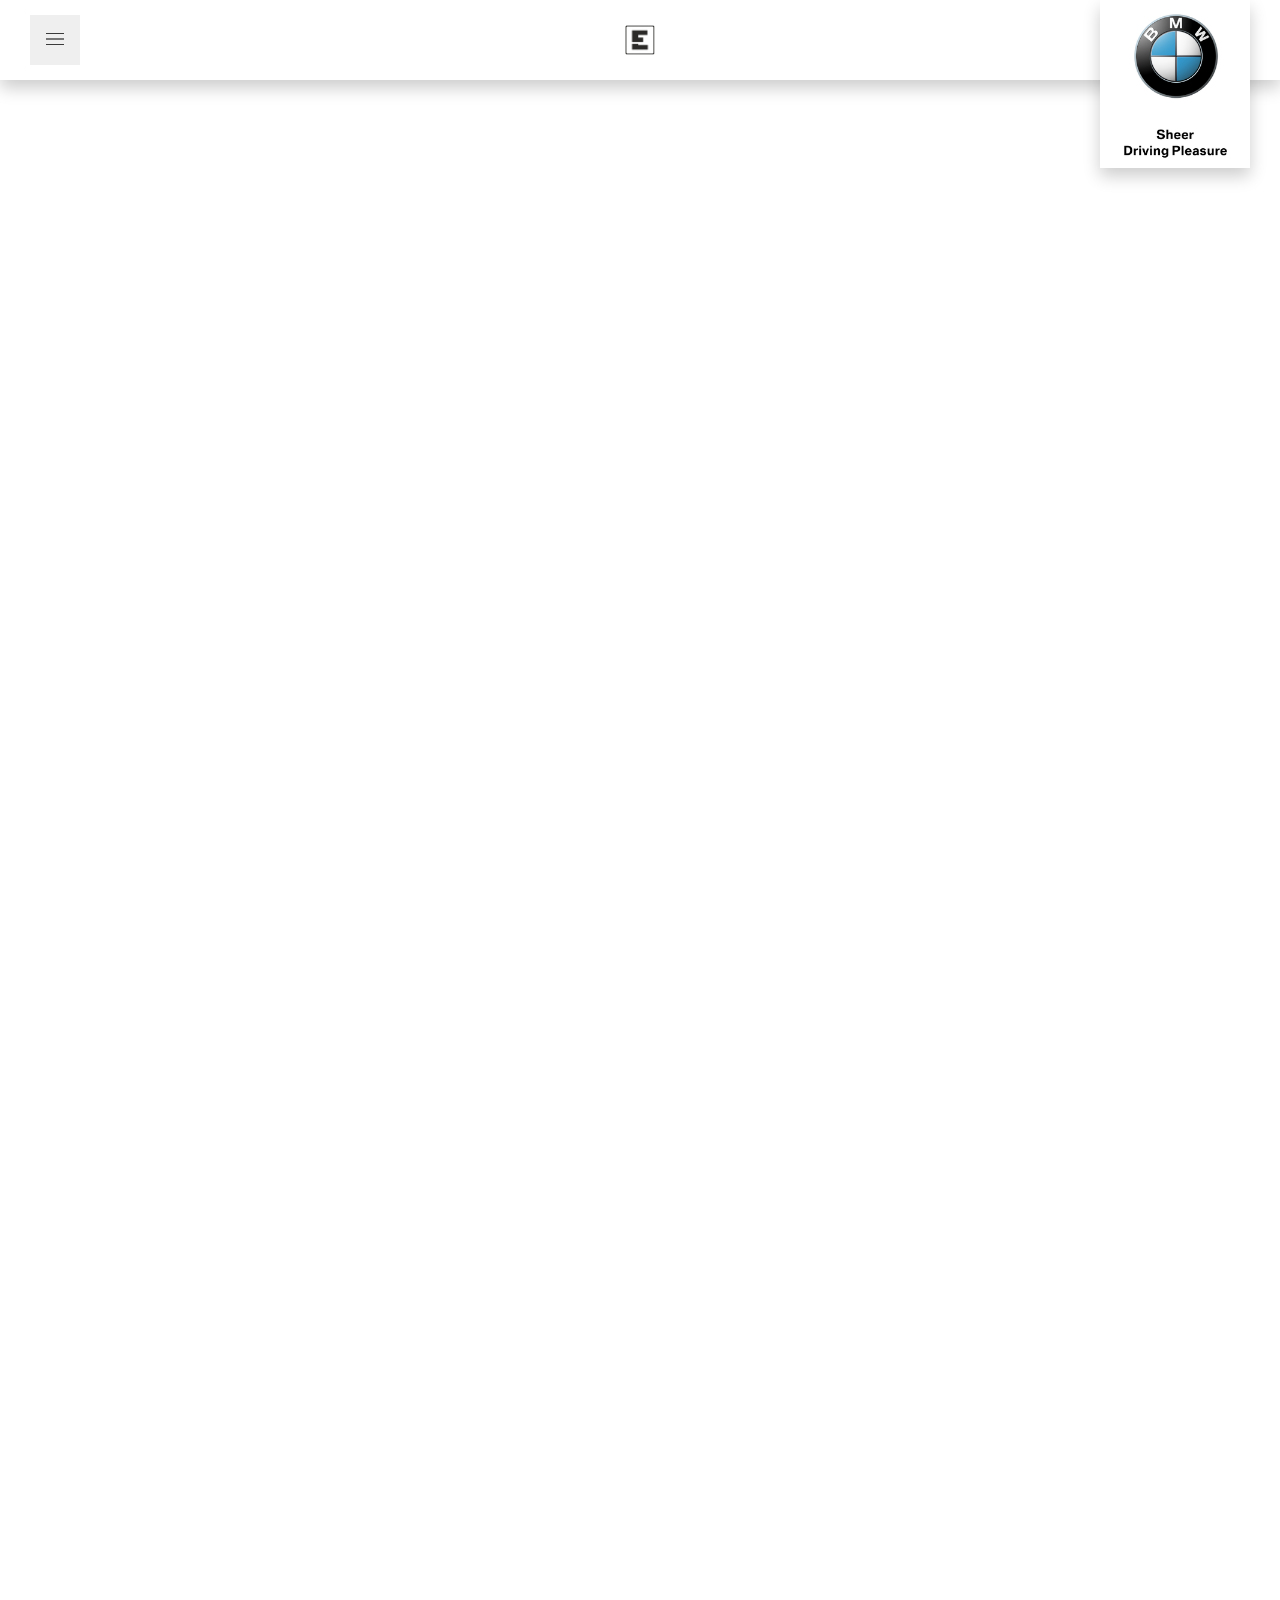
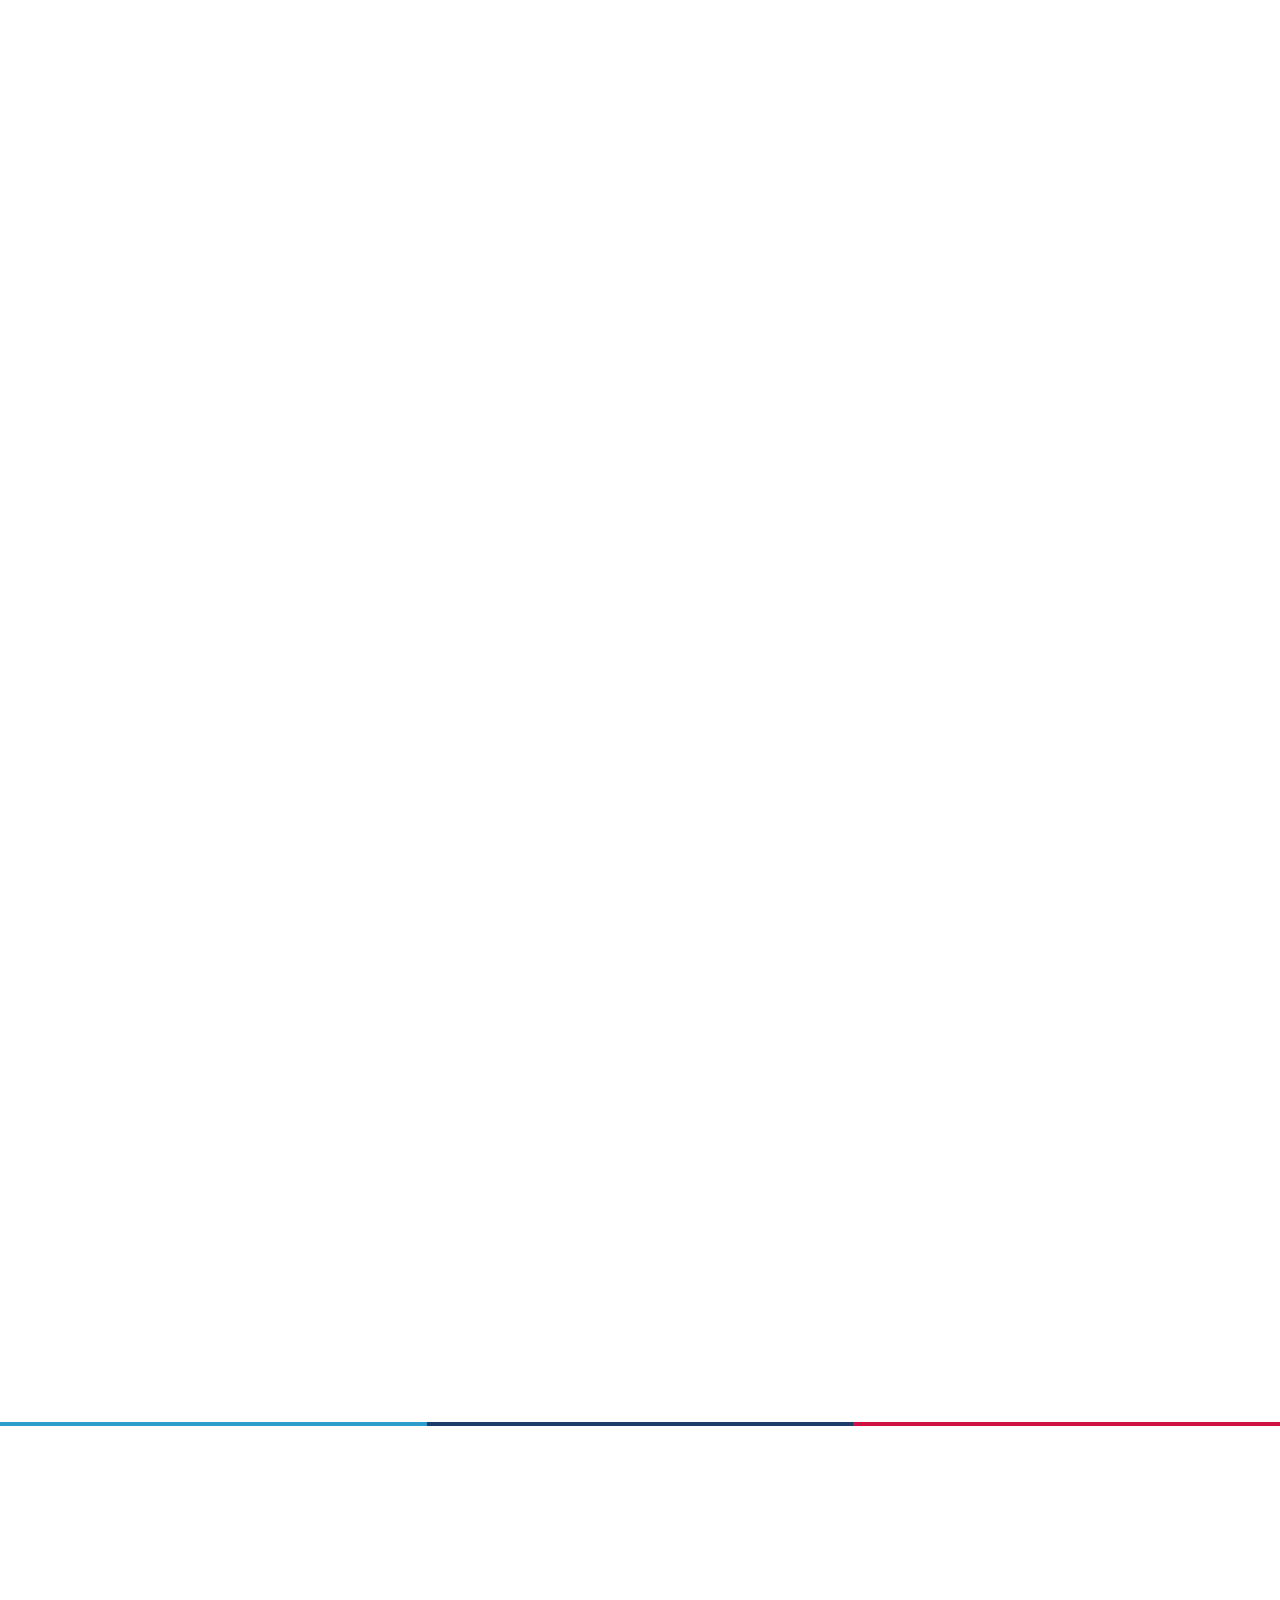
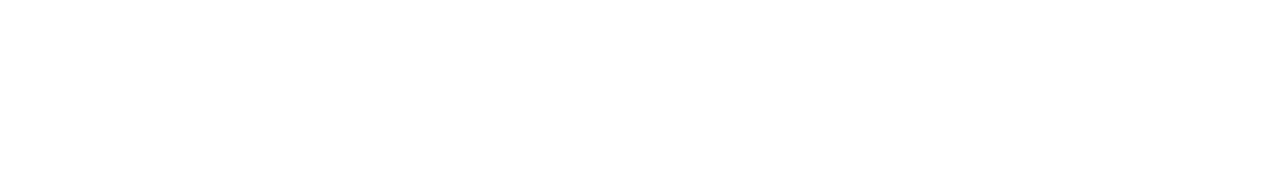
<file: index.html>
<!DOCTYPE html>
<html lang="en">
  <head>
    <meta charset="UTF-8" />
    <meta
      name="viewport"
      content="width=device-width, initial-scale=1"
    />
    <title>The BMW 3 series</title>
    <link
      href="css/style.css"
      rel="stylesheet"
    />
    <link
      href="https://db.onlinewebfonts.com/c/ac95f91c55cc591ecf37a4d136ff8031?family=BMWTypeNext+Pro+Regular"
      rel="stylesheet"
    />
    <link
      href="https://db.onlinewebfonts.com/c/ac95f91c55cc591ecf37a4d136ff8031?family=BMWTypeNext+Pro+Regular"
      rel="stylesheet"
    />
    <link
      rel="icon"
      type="image/x-icon"
      href="./assets/images/BMW_logo_(gray).svg.png"
    />
    <script
      defer
      src="./index.js"
    ></script>
  </head>
  <body>
    <header id="glance">
      <div class="dropdown">
        <button class="dropbtn">
          <img
            src="./assets/images/three-horizontal-lines-outline-icon.svg"
            alt=""
          />
        </button>
        <div class="dropdown-content">
          <a href="./public/360.html">360º view</a>
          <a href="#design">Design</a>
          <a href="#drivinDyn">Driving dynamics & efficiency</a>
          <a href="#techData">Technical Data</a>
        </div>
      </div>

      <a
        id="eLogo"
        href="https://www.github.com/EnriqueM05"
      >
        <img
          id="eLogo"
          src="./assets/images/1280033.png"
          alt="Enrique Logo"
        />
      </a>
      <img
        id="sheer"
        src="./assets/images/BMW_Sheer_Driving_Pleasure.webp"
        alt="image of bmw logo"
      />
    </header>
    <div class="hero animation">
      <img
        id="atGlance"
        src="./assets/images/3-series-sedan-at-a-glance-ts.jpg"
        alt=""
      />

      <div class="mainTitle">
        <h1>DRIVING PLEASURE UNMATCHED.</h1>
        <h3>The BMW 3 Series Sedan.</h3>
        <a
          class="buttons"
          href="https://www.youtube.com/watch?v=yVp1NRPJZWk"
          >View Film</a
        >
        <p>
          The original since 1975: The BMW 3 Series is the embodiment of a
          sporty sedan. In its sixth generation, this irresistible combination
          of dynamic design, unrivalled agility and excellent everyday
          practicality is as impressive as ever. Optimum weight distribution,
          classic rear-wheel drive and powerful, high-efficiency petrol and
          diesel engines with BMW EfficientDynamics technology guarantee
          outstanding dynamics and low fuel consumption. The intelligent BMW
          xDrive all-wheel-drive system ensures the best-possible traction at
          all times. And with the Sport Line, Luxury Line or M Sport package
          options, you can adapt your BMW 3 Series Sedan in line with your own
          personal needs and wants.
        </p>
      </div>

      <div class="container animation">
        <section
          id="design"
          src="carousel.js"
        >
          <h1>DESIGN.</h1>
          <p>
            With its typical proportions and unmistakably sporty aura, the BMW 3
            Series Sedan has been a design icon since day one.
          </p>
          <div class="carousel">
            <section class="carouselContainer">
              <div class="slider-wrapper">
                <div class="slider">
                  <img
                    src="./assets/images/3-series-sedan-design-01.jpg"
                    alt=""
                    id="slide-1"
                  />
                  <img
                    src="./assets/images/3-series-sedan-design-02.jpg"
                    alt=""
                    id="slide-2"
                  />
                  <img
                    src="./assets/images/3-series-sedan-design-03.jpg"
                    alt=""
                    id="slide-3"
                  />
                  <img
                    src="./assets/images/3-series-sedan-design-04.jpg"
                    alt=""
                    id="slide-4"
                  />
                  <img
                    src="./assets/images/3-series-sedan-design-05.jpg"
                    alt=""
                    id="slide-5"
                  />
                </div>
                <div class="slider-nav">
                  <div></div>
                  <div></div>
                  <div></div>
                  <div></div>
                  <div></div>
                </div>
              </div>
            </section>

            <div class="designBottom">
              <p id="slide-1-desc">Backview.</p>
              <p id="slide-2-desc">Sideview.</p>
              <p id="slide-3-desc">Front light.</p>
              <p id="slide-4-desc">Backlight.</p>
              <p id="slide-5-desc">Interior.</p>
            </div>

            <a
              href="./public/360.html"
              class="buttons"
              >360º view</a
            >
          </div>
        </section>
      </div>

      <div class="container animation">
        <section id="drivinDyn">
          <h1>Driving Dynamics & Efficiency</h1>
        </section>
      </div>

      <img
        src="./assets/images/3-series-sedan-driving-dynamics-highlight-fw.jpg"
        alt="driving dynamics"
        id="dynamic"
        class="animation"
      />
      <p
        class="animation"
        id="alone"
      >
        With its redeveloped chassis, the BMW 3 Series Sedan is more dynamic and
        more agile than ever before.
      </p>

      <button
        id="greyBut"
        class="buttons animation"
      >
        <a
          href="https://www.kavak.com/mx/usado/bmw-serie_3-20_320ia_sport_line_auto-sedan-2017"
          >Check prices</a
        >
      </button>
    </div>

    <div class="container animation">
      <section id="techData">
        <h1>BMW SERIES 3 TECHNICAL DATA.</h1>
        <h2>BMW 320i</h2>

        <div class="techContainer">
          <img
            src="./assets/images/bmw-3-series-gran-turismo-technical-data-dimensions.jpg"
            alt="bmw 320i technical data"
          />
          <div class="specs">
            <div class="part">
              <p>Power in HP/rpm</p>
              <p>184 HP</p>
            </div>
            <div class="part">
              <p>0 - 100 acceleration in km/h:</p>
              <p>7.2</p>
            </div>
            <div class="part">
              <p>Average fuel consumption, in l/100km:</p>
              <p>7.3</p>
            </div>
            <div class="part">
              <p>Average CO2 emissions, in g/km:</p>
              <p>124</p>
            </div>
          </div>
        </div>
      </section>
    </div>

    <div class="container animation">
      <a
        id="petition"
        class="buttons"
        href="./assets/files/Propuesta_BMW_320i_Enrique_Milo.pdf"
        >Download Enrique's petition
      </a>
    </div>

    <div class="bmw-stripes">
      <div class="blue"></div>
      <div class="dark-blue"></div>
      <div class="red"></div>
    </div>

    <footer>
      <div class="footerContainer animation">
        <div class="firstPart">
          <menu>
            <li><a href="">Contact</a></li>
            <li><a href="#glance">At glance</a></li>
            <li><a href="#design">Design</a></li>
            <li><a href="#drivinDyn">Driving dynamics & efficiency</a></li>
            <li><a href="#techData">Technical Data</a></li>
          </menu>
        </div>

        <div class="lastPart">
          <h2>© BMW Enrique Milo 2025</h2>
          <menu>
            <li><a href="">Legal Notice</a></li>
            <li><a href="">Privacy Policy</a></li>
            <li><a href="">Cookie Policy</a></li>
          </menu>
        </div>
      </div>
    </footer>
    <script src="carousel.js"></script>
  </body>
</html>
</file>
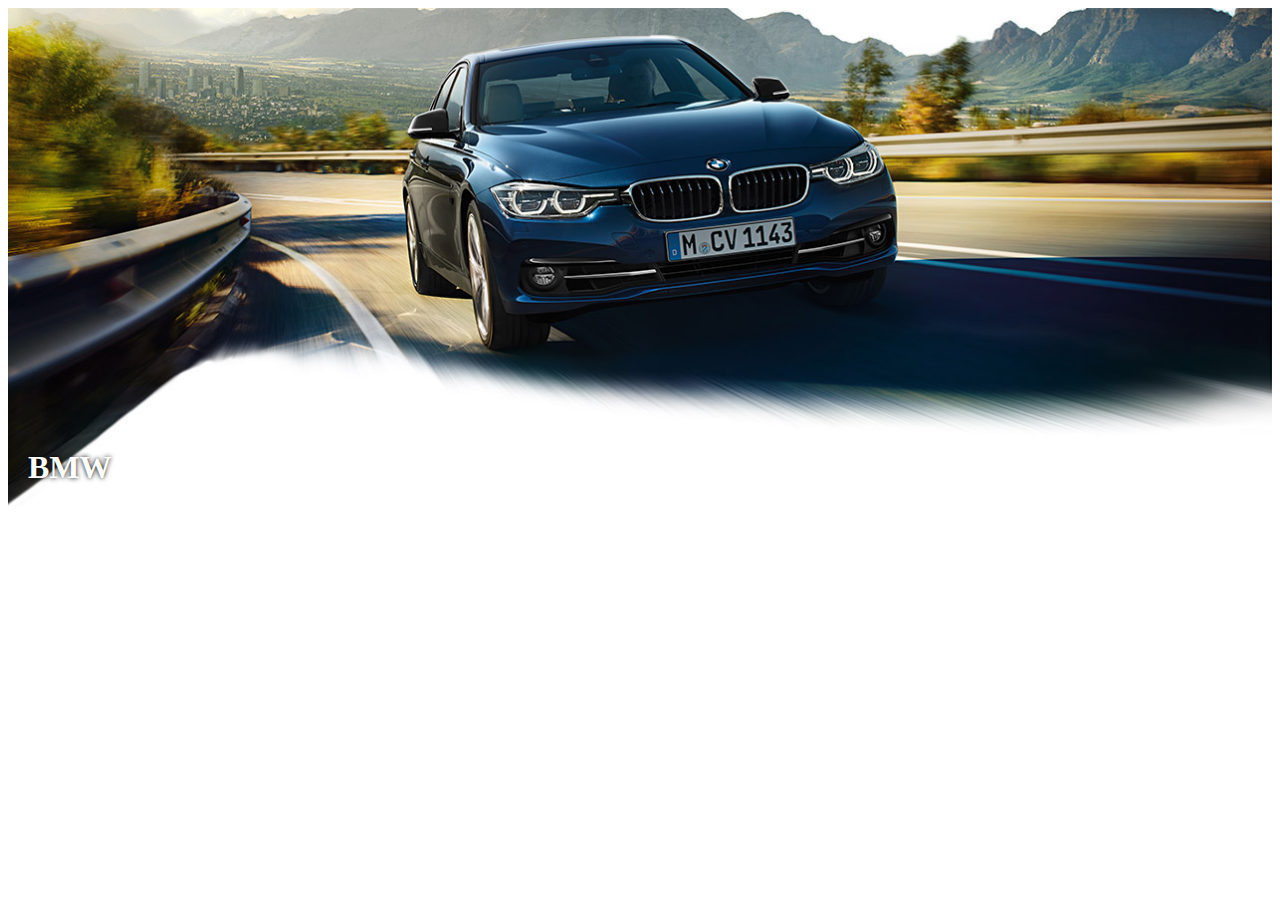
<file: pruebas/index.html>
<!DOCTYPE html>
<html>
  <head>
    <style>
      .container {
        position: relative;
        width: 100%;
      }

      .container img {
        width: 100%;
        height: auto;
        display: block;
      }

      .container h1 {
        position: absolute;
        bottom: 20px;
        left: 20px;
        color: white;
        margin: 0;
        font-size: 2rem;
        text-shadow: 0 0 5px black;
      }
    </style>
  </head>
  <body>
    <div class="container">
      <img
        src="../assets/images/3-series-sedan-at-a-glance-ts.jpg"
        alt="BMW"
      />
      <h1>BMW</h1>
    </div>
  </body>
</html>
</file>
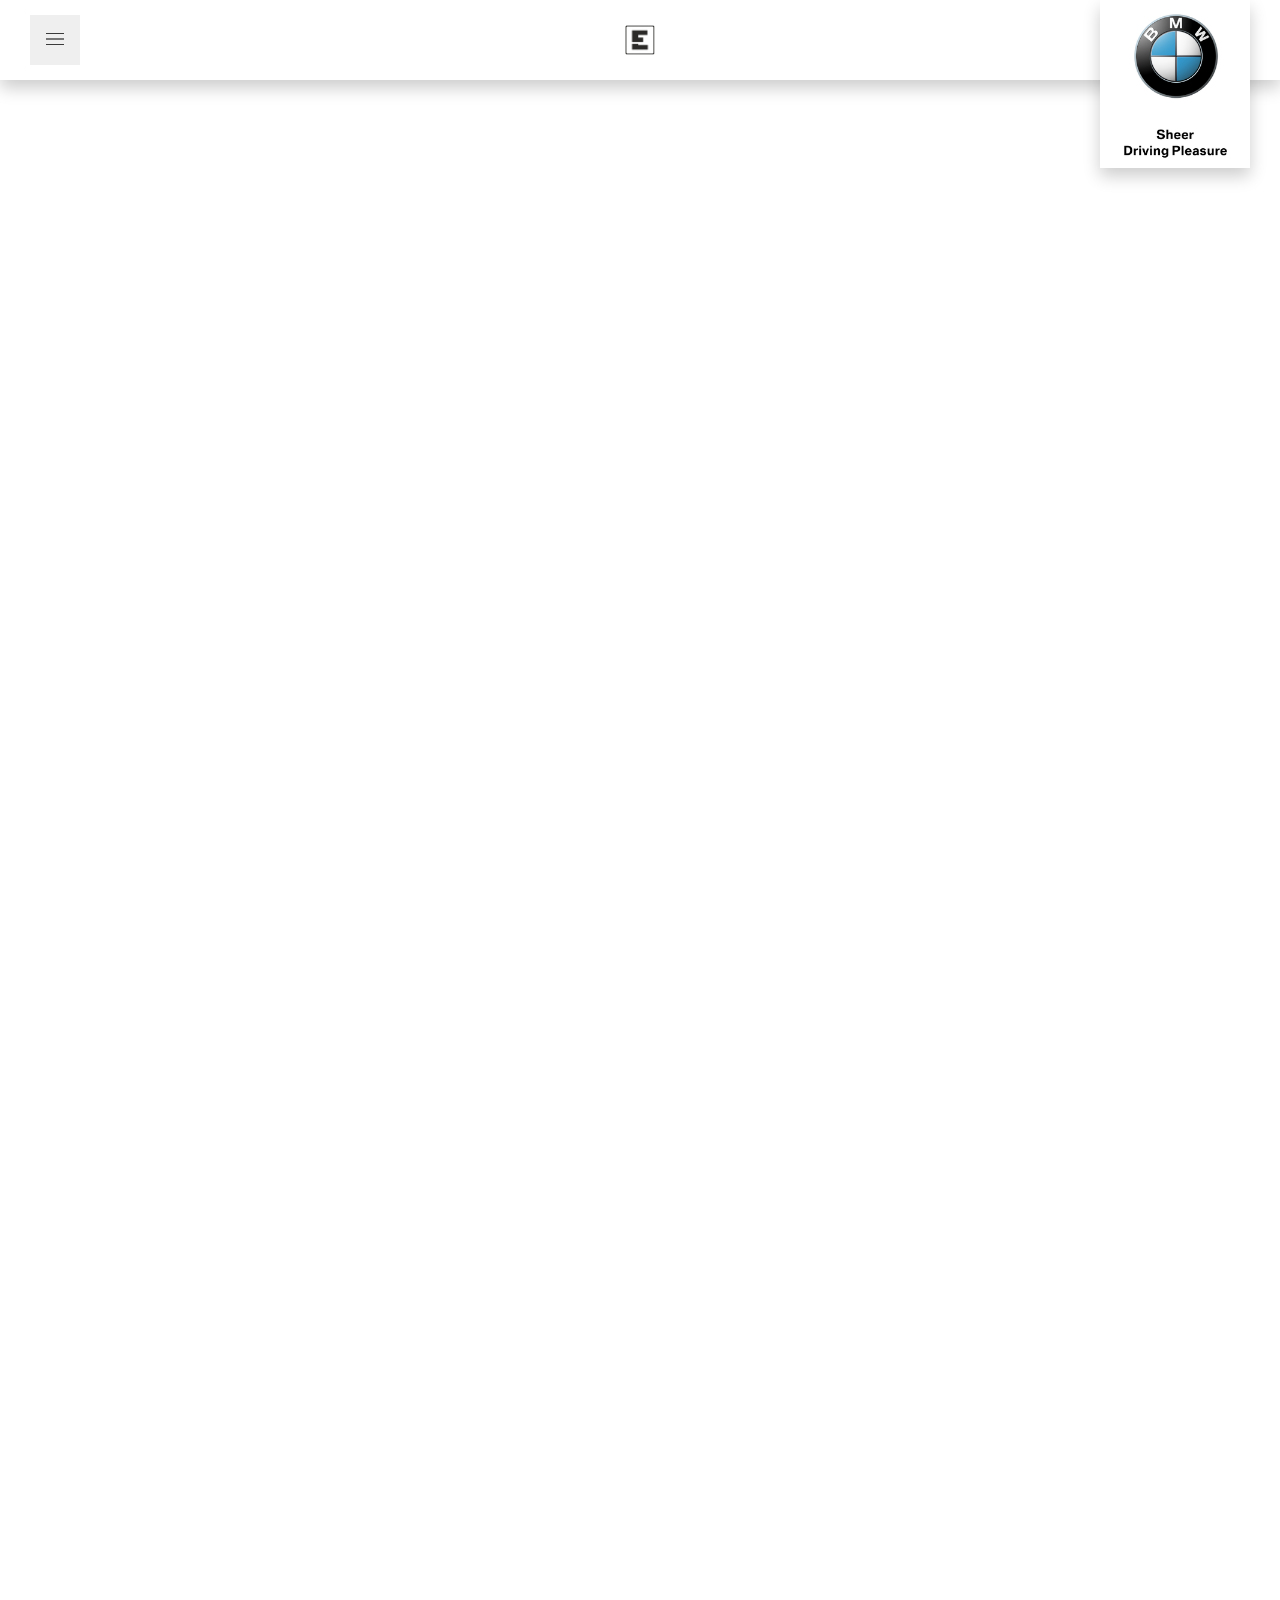
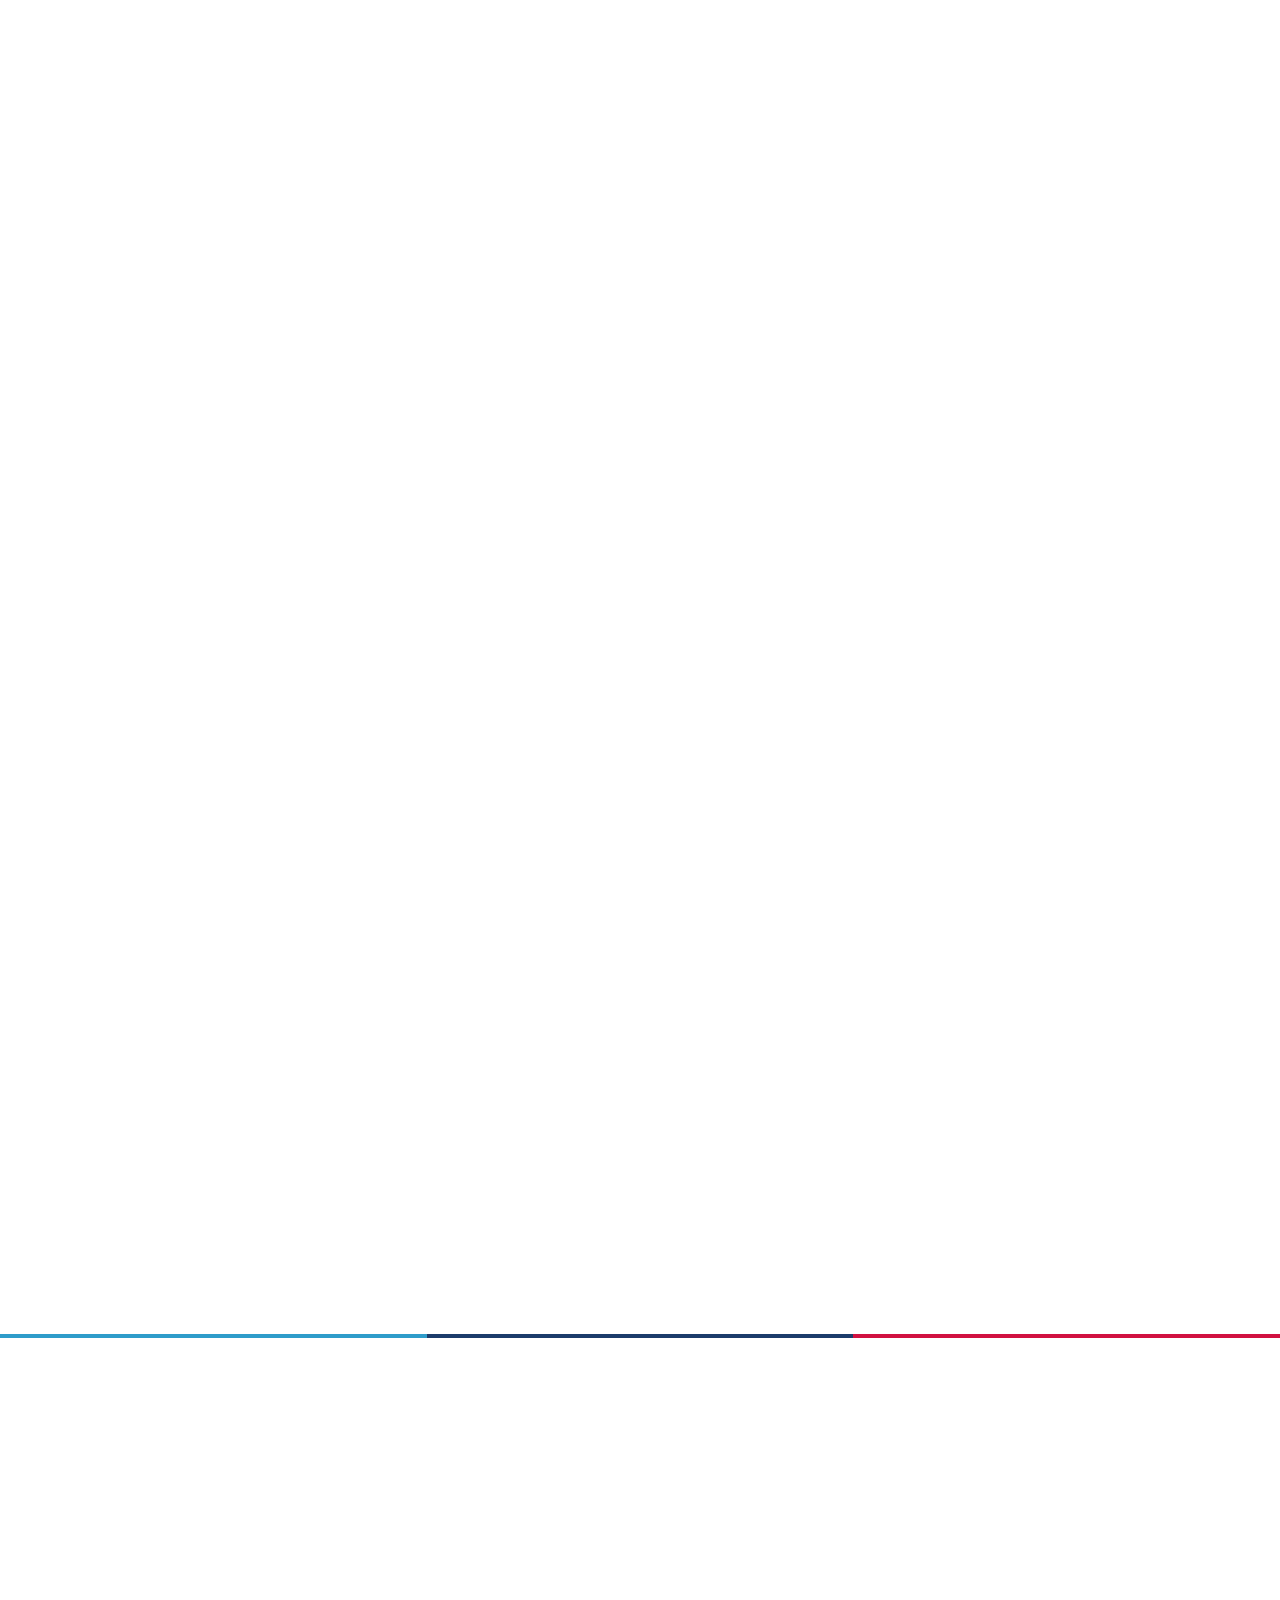
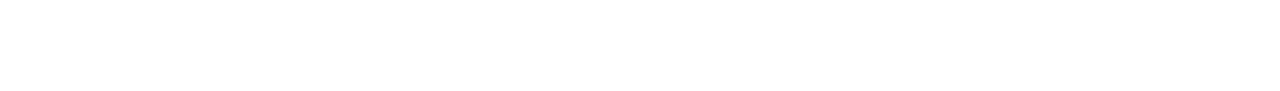
<file: class.html>
<!DOCTYPE html>
<html lang="en">

<head>
  <meta charset="UTF-8" />
  <meta name="viewport" content="width=device-width, initial-scale=1" />
  <title>The BMW 3 series</title>
  <link href="css/style.css" rel="stylesheet" />
  <link href="https://db.onlinewebfonts.com/c/ac95f91c55cc591ecf37a4d136ff8031?family=BMWTypeNext+Pro+Regular"
    rel="stylesheet" />
  <link href="https://db.onlinewebfonts.com/c/ac95f91c55cc591ecf37a4d136ff8031?family=BMWTypeNext+Pro+Regular"
    rel="stylesheet" />
  <link rel="icon" type="image/x-icon" href="./assets/images/BMW_logo_(gray).svg.png" />
  <script defer src="./index.js">

  </script>
</head>

<body>
  <header id="glance">
    <div class="dropdown">
      <button class="dropbtn">
        <img src="./assets/images/three-horizontal-lines-outline-icon.svg" alt="" />
      </button>
      <div class="dropdown-content">
        <a href="./public/360.html">360º view</a>
        <a href="#design">Design</a>
        <a href="#drivinDyn">Driving dynamics & efficiency</a>
        <a href="#techData">Technical Data</a>
      </div>
    </div>

    <a id="eLogo" href="https://www.github.com/EnriqueM05">
      <img id="eLogo" src="./assets/images/1280033.png" alt="Enrique Logo" />
    </a>
    <img id="sheer" src="./assets/images/BMW_Sheer_Driving_Pleasure.webp" alt="image of bmw logo" />
  </header>
  <div class="hero animation">
    <img id="atGlance" src="./assets/images/3-series-sedan-at-a-glance-ts.jpg" alt="" />

    <div class="mainTitle">
      <h1>DRIVING PLEASURE UNMATCHED.</h1>
      <h3>The BMW 3 Series Sedan.</h3>
      <a class="buttons" href="https://www.youtube.com/watch?v=yVp1NRPJZWk">View Film</a>
      <p>
        The original since 1975: The BMW 3 Series is the embodiment of a
        sporty sedan. In its sixth generation, this irresistible combination
        of dynamic design, unrivalled agility and excellent everyday
        practicality is as impressive as ever. Optimum weight distribution,
        classic rear-wheel drive and powerful, high-efficiency petrol and
        diesel engines with BMW EfficientDynamics technology guarantee
        outstanding dynamics and low fuel consumption. The intelligent BMW
        xDrive all-wheel-drive system ensures the best-possible traction at
        all times. And with the Sport Line, Luxury Line or M Sport package
        options, you can adapt your BMW 3 Series Sedan in line with your own
        personal needs and wants.
      </p>
    </div>

    <div class="container animation">
      <section id="design" src="carousel.js">
        <h1>DESIGN</h1>
        <p>
          With its typical proportions and unmistakably sporty aura, the BMW 3
          Series Sedan has been a design icon since day one.
        </p>
        <div class="carousel">
          <section class="carouselContainer">
            <div class="slider-wrapper">
              <div class="slider">
                <img src="./assets/images/3-series-sedan-design-01.jpg" alt="" id="slide-1" />
                <img src="./assets/images/3-series-sedan-design-02.jpg" alt="" id="slide-2" />
                <img src="./assets/images/3-series-sedan-design-03.jpg" alt="" id="slide-3" />
                <img src="./assets/images/3-series-sedan-design-04.jpg" alt="" id="slide-4" />
                <img src="./assets/images/3-series-sedan-design-05.jpg" alt="" id="slide-5" />
              </div>
              <div class="slider-nav">
                <div></div>
                <div></div>
                <div></div>
                <div></div>
                <div></div>
              </div>
            </div>
          </section>

          <a href="./public/360.html" class="buttons">360º view</a>
        </div>
      </section>
    </div>

    <div class="container animation">
      <section id="drivinDyn">
        <h1>Driving Dynamics & Efficiency</h1>
      </section>
    </div>

    <img src="./assets/images/3-series-sedan-driving-dynamics-highlight-fw.jpg" alt="driving dynamics" id="dynamic"
      class="animation" />
    <p class="animation" id="alone">
      With its redeveloped chassis, the BMW 3 Series Sedan is more dynamic and
      more agile than ever before.
    </p>

    <button id="greyBut" class="buttons animation">
      <a href="https://www.kavak.com/mx/usado/bmw-serie_3-20_320ia_sport_line_auto-sedan-2017">Check prices</a>
    </button>
  </div>

  <div class="container animation">
    <section id="techData">
      <h1>BMW SERIES 3 TECHNICAL DATA.</h1>
      <h2>BMW 320i</h2>

      <div class="techContainer">
        <img src="./assets/images/bmw-3-series-gran-turismo-technical-data-dimensions.jpg"
          alt="bmw 320i technical data" />
        <div class="specs">
          <div class="part">
            <p>Power in HP/rpm</p>
            <p>184 HP</p>
          </div>
          <div class="part">
            <p>0 - 100 acceleration in km/h:</p>
            <p>7.2</p>
          </div>
          <div class="part">
            <p>Average fuel consumption, in l/100km:</p>
            <p>7.3</p>
          </div>
          <div class="part">
            <p>Average CO2 emissions, in g/km:</p>
            <p>124</p>
          </div>
        </div>
      </div>
    </section>
  </div>

  <div class="container animation">
    <a id="petition" class="buttons" href="./assets/files/Propuesta_BMW_320i_Enrique_Milo.pdf">Download Enrique's
      petition
    </a>
  </div>

  <div class="bmw-stripes">
    <div class="blue"></div>
    <div class="dark-blue"></div>
    <div class="red"></div>
  </div>

  <footer>
    <div class="footerContainer animation">
      <div class="firstPart">
        <menu>
          <li><a href="">Contact</a></li>
          <li><a href="#glance">At glance</a></li>
          <li><a href="#design">Design</a></li>
          <li><a href="#drivinDyn">Driving dynamics & efficiency</a></li>
          <li><a href="#techData">Technical Data</a></li>
        </menu>
      </div>

      <div class="lastPart">
        <h2>© BMW Enrique Milo 2025</h2>
        <menu>
          <li><a href="">Legal Notice</a></li>
          <li><a href="">Privacy Policy</a></li>
          <li><a href="">Cookie Policy</a></li>
        </menu>
      </div>
    </div>
  </footer>
</body>

</html>
</file>
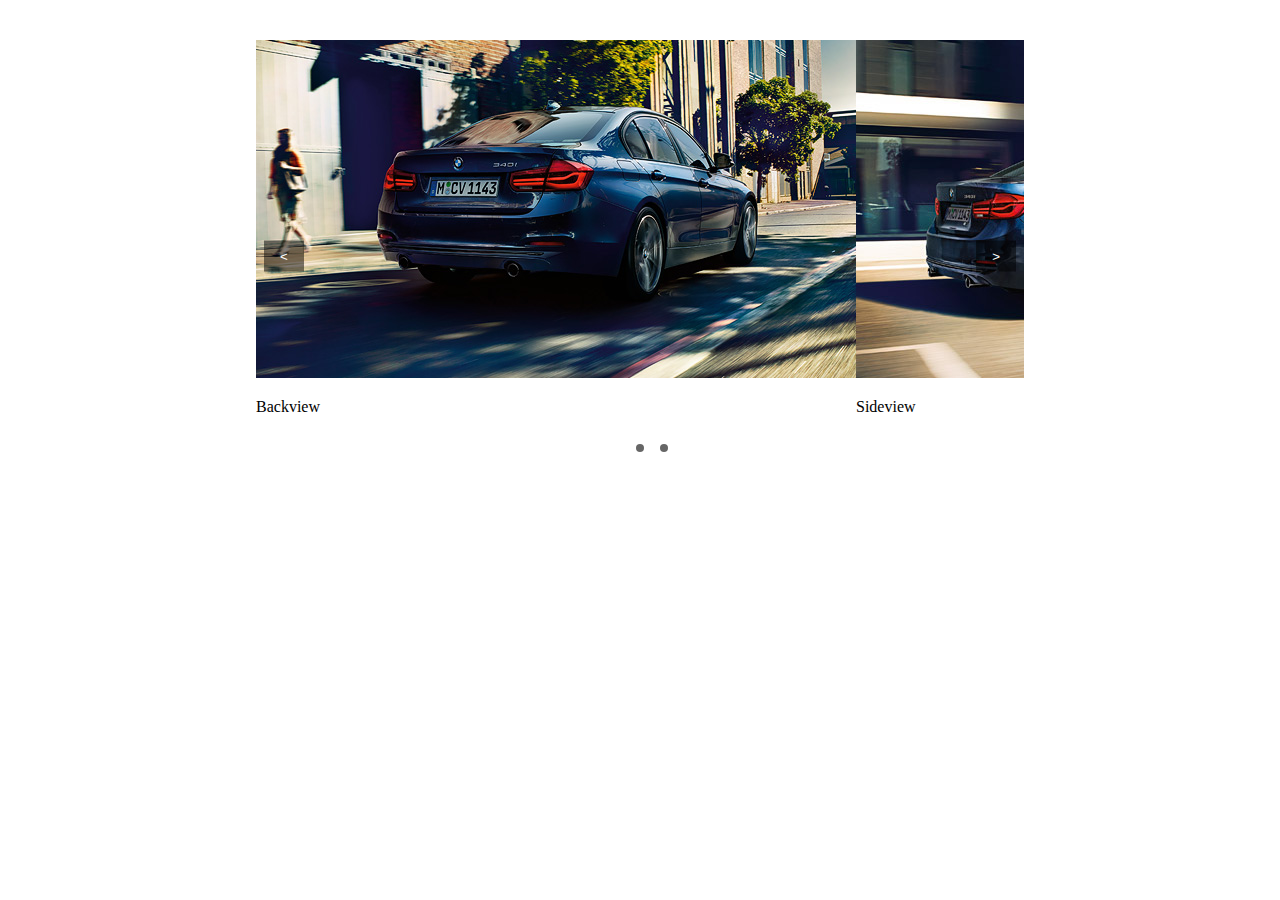
<file: pruebas/carousel.html>
<!DOCTYPE html>
<html lang="en">
  <head>
    <meta charset="UTF-8" />
    <meta
      name="viewport"
      content="width=device-width, initial-scale=1.0"
    />
    <title>Document</title>
  </head>
  <style>
    /* img carousel */
    .carouselContainer {
      padding: 2rem;
    }

    .slider-wrapper {
      position: relative;
      max-width: 48rem;
      margin: 0 auto;
      overflow: hidden;
    }

    .slider {
      display: flex;
      aspect-ratio: 16 / 9;
      overflow-x: hidden; /* Changed to hidden to prevent scrollbar */
      scroll-snap-type: x mandatory;
      scroll-behavior: smooth;
      box-shadow: 0 1.5rem 3rem -0.75rem hsl(0, 0%, 0.25);
    }

    .slider img {
      flex: 1 0 100%;
      scroll-snap-align: start;
      object-fit: cover;
    }

    .slider-nav {
      display: flex;
      column-gap: 1rem;
      position: absolute;
      bottom: 1.25rem;
      left: 50%;
      transform: translateX(-50%);
      z-index: 1;
    }

    .slider-nav div {
      width: 0.5rem;
      height: 0.5rem;
      border-radius: 50%;
      opacity: 0.75;
      background-color: #333; /* Highlight active dot */
      transition: opacity ease 250ms;
    }

    .slider-nav div.active {
      background-color: #fff;
    }

    .arrow {
      position: absolute;
      top: 50%;
      transform: translateY(-50%);
      background-color: rgba(0, 0, 0, 0.5);
      color: white;
      border: none;
      padding: 0.5rem 1rem;
      cursor: pointer;
      z-index: 2;
    }

    .arrow.left {
      left: 0.5rem;
    }

    .arrow.right {
      right: 0.5rem;
    }
  </style>
  <body>
    <section class="carouselContainer">
      <div class="slider-wrapper">
        <div class="slider">
          <div class="slide">
            <img
              src="../assets/images/3-series-sedan-design-01.jpg"
              alt=""
              id="slide-1"
            />
            <p>Backview</p>
          </div>
          <div class="slide">
            <img
              src="../assets/images/3-series-sedan-design-02.jpg"
              alt=""
              id="slide-2"
            />
            <p>Sideview</p>
          </div>
          <div class="slide">
            <img
              src="../assets/images/3-series-sedan-design-03.jpg"
              alt=""
              id="slide-3"
            />
            <p>Front Light</p>
          </div>
          <div class="slide">
            <img
              src="../assets/images/3-series-sedan-design-04.jpg"
              alt=""
              id="slide-4"
            />
            <p>Back Light</p>
          </div>
          <div class="slide">
            <img
              src="../assets/images/3-series-sedan-design-05.jpg"
              alt=""
              id="slide-5"
            />
            <p>Interior</p>
          </div>
        </div>
        <div class="slider-nav">
          <div></div>
          <div></div>
          <div></div>
        </div>
      </div>
    </section>
    <script>
      const slider = document.querySelector(".slider");
      const leftArrow = document.createElement("button");
      const rightArrow = document.createElement("button");

      leftArrow.classList.add("arrow", "left");
      rightArrow.classList.add("arrow", "right");

      leftArrow.textContent = "<";
      rightArrow.textContent = ">";

      slider.parentElement.appendChild(leftArrow);
      slider.parentElement.appendChild(rightArrow);

      let currentIndex = 0;
      const slides = slider.children;
      const navDots = document.querySelectorAll(".slider-nav div"); // Corrected selector for navigation dots
      const divs = document.querySelectorAll(".slider img"); // Updated to target only image elements

      const updateSliderPosition = () => {
        slider.scrollTo({
          left: slides[currentIndex].offsetLeft,
          behavior: "smooth",
        });
        updateActiveDot();
        updateActiveDiv();
      };

      const updateActiveDot = () => {
        navDots.forEach((dot, index) => {
          if (index === currentIndex) {
            dot.classList.add("active");
          } else {
            dot.classList.remove("active");
          }
        });
      };

      const updateActiveDiv = () => {
        divs.forEach((div, index) => {
          if (index === currentIndex) {
            div.classList.add("active");
          } else {
            div.classList.remove("active");
          }
        });
      };

      leftArrow.addEventListener("click", () => {
        currentIndex = (currentIndex - 1 + slides.length) % slides.length;
        updateSliderPosition();
      });

      rightArrow.addEventListener("click", () => {
        currentIndex = (currentIndex + 1) % slides.length;
        updateSliderPosition();
      });

      // Initialize the active dot and div on page load
      updateActiveDot();
      updateActiveDiv();
    </script>
  </body>
</html>
</file>
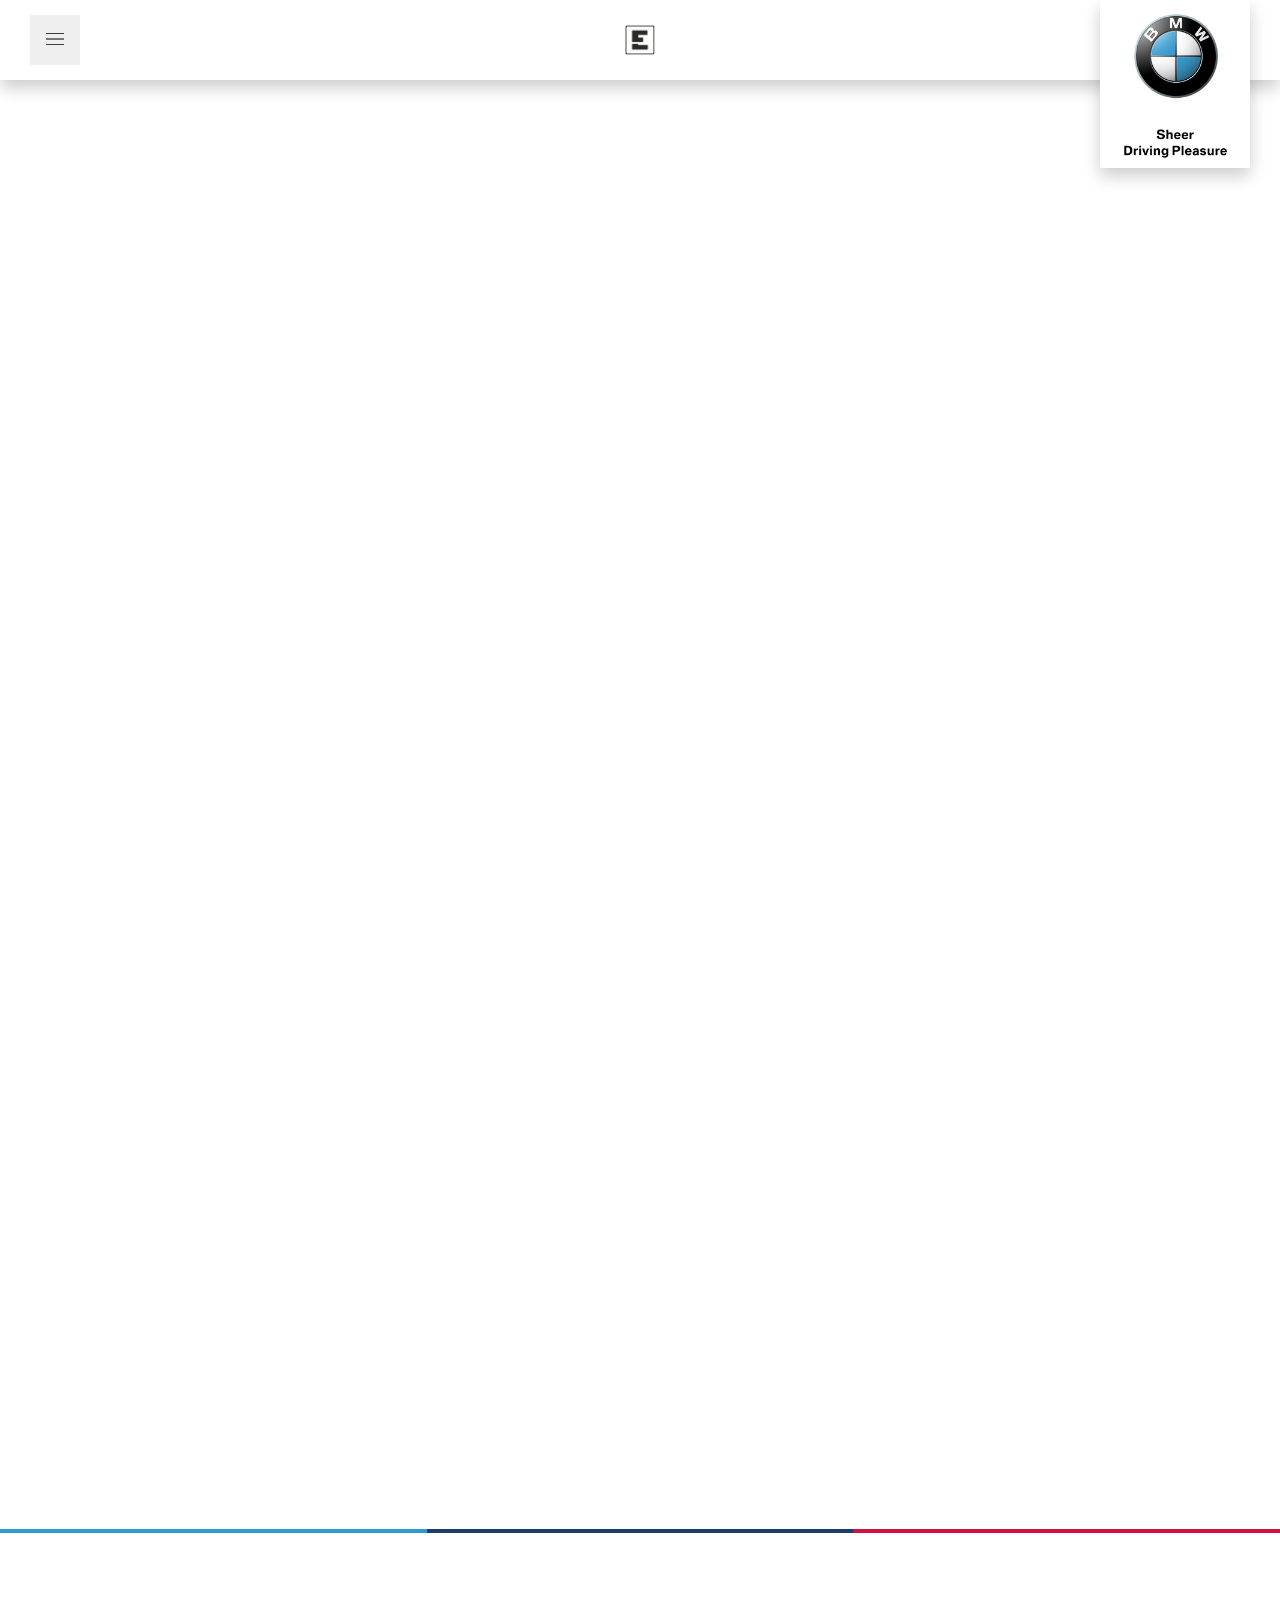
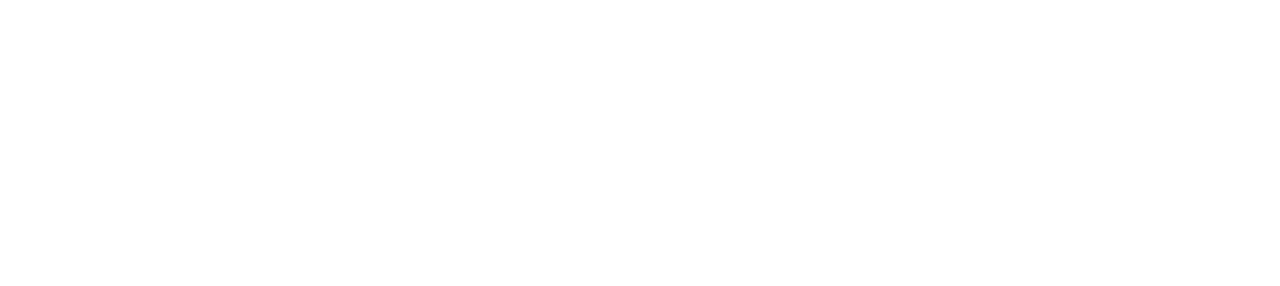
<file: public/360.html>
<!DOCTYPE html>
<html lang="en">
  <head>
    <meta charset="UTF-8" />
    <meta
      name="viewport"
      content="width=device-width, initial-scale=1.0"
    />
    <title>Series 3 360º</title>

    <link
      rel="stylesheet"
      href="../css/style.css"
    />
    <link
      href="https://db.onlinewebfonts.com/c/ac95f91c55cc591ecf37a4d136ff8031?family=BMWTypeNext+Pro+Regular"
      rel="stylesheet"
    />
    <link
      rel="icon"
      type="image/x-icon"
      href="../assets/images/BMW_logo_(gray).svg.png"
    />
    <script
      defer
      src="../index.js"
    ></script>
  </head>

  <body>
    <header id="glance">
      <div class="dropdown">
        <button class="dropbtn">
          <img
            src="../assets/images/three-horizontal-lines-outline-icon.svg"
            alt=""
          />
        </button>
        <div class="dropdown-content">
          <a href="../index.html#glance">At glance</a>
          <a href="../index.html#design">Design</a>
          <a href="#drivinDyn">Driving dynamics & efficiency</a>
          <a href="#techData">Technical Data</a>
        </div>
      </div>

      <a
        id="eLogo"
        href="https://www.github.com/EnriqueM05"
      >
        <img
          id="eLogo"
          src="../assets/images/1280033.png"
          alt="Enrique Logo"
        />
      </a>
      <img
        id="sheer"
        src="../assets/images/BMW_Sheer_Driving_Pleasure.webp"
        alt="image of bmw logo"
      />
    </header>
    <div class="hero2 animation">
      <img
        id="atGlance"
        src="../assets/images/3-series-design-ts.jpg"
        alt="BMW 3 Series Design"
      />

      <div class="mainTitle2">
        <h1>SPORTIER THAN ALL.</h1>
        <h1>MORE ELEGANT THAN EVER</h1>
        <h3>The design of the BMW 3 Series Sedan.</h3>
      </div>

      <p id="anotherAlone">
        Unmistakable design elements make the BMW 3 Series the sportiest member
        in its vehicle class. With a contemporary interpretation of the classic
        three-box design, the vehicle upholds the design tradition of the BMW
        brand: long bonnet, short overhangs, long wheelbase and set-back
        passenger compartment. In this way, the best-selling BMW Series of all
        time continues to lead the way within its segment.
      </p>

      <div class="container animation">
        <section id="design">
          <h1>360º Viewer.</h1>
          <div class="carousel">
            <section
              class="carouselContainer"
              id="secondCarousel"
            >
              <div class="slider-wrapper">
                <div
                  class="slider"
                  id="viewer360"
                >
                  <img
                    src="../assets/images/360'1.jpg"
                    alt="360 view 1"
                  />
                  <img
                    src="../assets/images/360-2.jpg"
                    alt="360 view 2"
                  />
                  <img
                    src="../assets/images/360-3.jpg"
                    alt="360 view 3"
                  />
                  <img
                    src="../assets/images/360-4.jpg"
                    alt="360 view 4"
                  />
                  <img
                    src="../assets/images/360-5.jpg"
                    alt="360 view 5"
                  />
                </div>
              </div>
            </section>
            <p>Slide.</p>
          </div>
        </section>
      </div>
    </div>

    <div class="container animation">
      <a
        id="petition"
        class="buttons"
        href="../assets/files/Propuesta_BMW_320i_Enrique_Milo.pdf"
        >Download Enrique's petition</a
      >
    </div>

    <div class="bmw-stripes">
      <div class="blue"></div>
      <div class="dark-blue"></div>
      <div class="red"></div>
    </div>

    <footer>
      <div class="footerContainer animation">
        <div class="firstPart">
          <menu>
            <li><a href="../index.html">Contact</a></li>
            <li><a href="../index.html#glance">At glance</a></li>
            <li><a href="../index.html#design">Design</a></li>
            <li>
              <a href="../index.html#drivinDyn"
                >Driving dynamics & efficiency</a
              >
            </li>
            <li><a href="../index.html#techData">Technical Data</a></li>
          </menu>
        </div>

        <div class="lastPart">
          <h2>© BMW Enrique Milo 2025</h2>
          <menu>
            <li><a href="#">Legal Notice</a></li>
            <li><a href="#">Privacy Policy</a></li>
            <li><a href="#">Cookie Policy</a></li>
          </menu>
        </div>
      </div>
    </footer>
  </body>
</html>
</file>
<file: css/style.css>
/* ========================
   Reset & Base Styles
======================== */
* {
  margin: 0;
  padding: 0;
}

html {
  scroll-behavior: smooth; /* Enable smooth scrolling for anchor links */
}

body {
  font-family: "BMWTypeNext Pro Regular", Arial, Helvetica, sans-serif;
  overflow-x: hidden;
  margin: 0;
}

h1 {
  font-size: 3rem;
}

.animation {
  opacity: 0;
  transition: all 1s;
}

.show {
  opacity: 1;
}
/* ========================
   Header & Navigation
======================== */
header {
  display: flex;
  justify-content: space-between;
  align-items: flex-start;
  height: 80px;
  box-shadow: 0px 8px 16px 0px rgba(0, 0, 0, 0.2);
  z-index: 0;
}

#eLogo {
  width: 30px;
  position: absolute;
  left: 50%;
  transform: translate(-50%, -50%);
  align-self: center;
}

#sheer {
  margin: 0px 30px;
  width: 150px;
  box-shadow: 0px 8px 16px 0px rgba(0, 0, 0, 0.2);
}

/* ========================
   Hero Section
======================== */
.hero {
  display: flex;
  flex-direction: column;
  align-items: center;
  position: relative;
  height: auto;
  padding-bottom: 50px;
  width: 100%;
}

.paragraphs p {
  padding-bottom: 20px;
  text-align: left;
}

.paragraphs {
  margin-bottom: 75px;
}

.mainTitle {
  position: relative;
  margin-top: -150px;
  bottom: 0;
  margin-bottom: 75px;
  width: 70%;
}

/* Adjusting the position of .mainTitle2 to be at the top right of the image */
.mainTitle2 {
  position: absolute;
  top: 10px; /* Adjust as needed for spacing */
  right: 200px;
  text-align: right; /* Align text to the right */
}

.mainTitle2 h1 {
  font-size: 2rem;
}

.mainTitle2 h3 {
  font-size: 1rem;
}

#anotherAlone {
  width: 70%;
  margin-bottom: 75px;
}

.hero2 {
  display: flex;
  flex-direction: column;
  align-items: center;
  position: relative;
  height: auto;
  padding-bottom: 50px;
  width: 100%;
}

.buttons {
  width: 200px; /* Set a fixed width for consistency */
  height: 50px; /* Set a fixed height for consistency */
  min-width: 180px;
  min-height: 3.25rem;
  padding: 0.25rem;
  margin: 10px 0px 30px;

  font-family: "BMWTypeNext Pro Regular";
  font-size: 1rem;
  font-weight: 700;
  text-align: center;
  color: #fff;
  text-decoration: none;

  background-color: #1c69d4;
  border: none;
  cursor: pointer;
  transition: background-color 0.25s ease;

  display: flex;
  align-items: center;
  justify-content: center;
}

#greyBut {
  background-color: rgb(77, 77, 77);
}

.buttons a {
  text-decoration: none; /* Remove underline from links inside buttons */
  color: inherit; /* Ensure the link inherits the button's text color */
  display: inline-block; /* Ensure the link behaves like a button */
  width: 100%; /* Match the width of the button */
  text-align: center; /* Center the text inside the link */
}

.buttons:hover {
  background-color: #0653b6;
}

/* ========================
   Dropdown Menu
======================== */
.dropbtn {
  transition: all 0.25s ease;
  width: 50px;
  padding: 16px;
  font-size: 16px;
  border: none;
  position: relative;
  z-index: 1;
}

.dropdown {
  margin-left: 30px;
  position: relative;
  display: inline-block;
  align-self: center;
  z-index: 1;
}

.dropdown-content {
  display: none;
  position: absolute;
  min-width: 160px;
  background-color: #fff;
  box-shadow: 0px 8px 16px 0px rgba(0, 0, 0, 0.2);
  z-index: 2;
}

.dropdown-content a {
  display: block;
  padding: 12px 16px;
  font-size: 0.8rem;
  color: black;
  border-bottom: 1px solid #f6f6f6;
  text-decoration: none;
  transition: all 0.25s ease;
}

.dropdown-content a:hover {
  background-color: #ddd;
}

.dropdown:hover .dropdown-content {
  display: block;
}

.dropdown::after.dropdown-content {
  display: block;
}
/* img carousel */

.slider-wrapper {
  position: relative;
  max-width: 48rem;
  margin: 0 auto;
  overflow: hidden;
}

.slider {
  display: flex;
  aspect-ratio: 16 / 9;
  overflow-x: hidden; /* Changed to hidden to prevent scrollbar */
  scroll-snap-type: x mandatory;
  scroll-behavior: smooth;
  box-shadow: 0 1.5rem 3rem -0.75rem hsl(0, 0%, 0.25);
}

.slider img {
  flex: 1 0 100%;
  scroll-snap-align: start;
  object-fit: cover;
}

.slider-nav {
  display: flex;
  column-gap: 1rem;
  position: absolute;
  bottom: 1.25rem;
  left: 50%;
  transform: translateX(-50%);
  z-index: 1;
}

.slider-nav div {
  width: 0.5rem;
  height: 0.5rem;
  border-radius: 50%;
  opacity: 0.75;
  background-color: #333; /* Highlight active dot */
  transition: opacity ease 250ms;
}

.slider-nav div.active {
  background-color: #fff;
}

.arrow {
  position: absolute;
  top: 50%;
  transform: translateY(-50%);
  border: none;
  padding: 0.5rem 1rem;
  cursor: pointer;
  z-index: 2;
  background-color: transparent;
  color: #fff;
  font-size: 3rem;
}

.arrow.left {
  left: 0.5rem;
}

.arrow.right {
  right: 0.5rem;
}
/* ========================
   Sections & Layout
======================== */
.container {
  width: 70%;
  margin: 0 auto;
  padding: 20px;
  display: flex;
  flex-direction: column;
  gap: 20px;
}

#secondCarousel {
  margin-bottom: 20px;
}

.designBottom {
  display: flex;
  align-items: center;
  justify-content: center;
  gap: 20px;
  margin-bottom: 70px;
}

.designBottom > p {
  margin-top: 20px;
}

section h1 {
  font-size: 2.5rem;
}

#design > p {
  margin-top: 10px;
  margin-bottom: 50px;
}

#design > button {
  color: #fff;
  text-decoration: none;
}

#dynamic {
  width: 100%;
  margin-bottom: 20px;
}

#alone {
  margin-bottom: 75px;
}

.techContainer {
  display: flex;
  justify-content: space-between;
  align-items: center;
  margin-bottom: 75px;
}

.techContainer img {
  width: 50%;
}

#techData h1 {
  margin-bottom: 20px;
}
#techData h2 {
  margin-bottom: 10px;
}

.specs {
  width: 50%;
  padding: 10px;
}

.part {
  display: flex;
  justify-content: space-between;
  align-items: center;
  padding: 20px;
  border-bottom: 1px solid rgb(230, 230, 230);
}

.part p:last-child {
  text-align: right;
  font-weight: bold;
}

/* ========================
   Images & Carousel
======================== */
#atGlance {
  width: 100vw;
  display: block;
  z-index: -1;
}

.carousel {
  text-align: center;
  display: flex;
  align-items: center;
  justify-content: center;
  flex-direction: column;
}

.carousel a {
  margin-bottom: 75px;
}

.carousel img {
  width: 80%;
  display: inline-block;
}

#petition {
  width: 100%;
}
/* ========================
   Footer
======================== */
.firstPart {
  background-color: #f6f6f6;
  padding: 60px;
}

.firstPart li {
  list-style: none;
}

.firstPart a {
  font-size: 1rem;
  text-decoration: none;
  color: #262626;
}

.lastPart {
  height: 100px;
  display: flex;
  justify-content: space-between;
  align-items: center;
  padding: 0 60px 0 50px;
}

.lastPart h2 {
  font-size: 1rem;
}

.lastPart li,
.lastPart a {
  list-style: none;
  text-decoration: none;
  font-size: 0.8rem;
  color: #262626;
}

menu a:hover {
  color: #1c69d4;
}

.firstPart menu {
  display: flex;
  flex-direction: column;
  gap: 10px;
}

.lastPart menu {
  display: flex;
  flex-direction: row;
  gap: 20px;
}

.footerContainer {
  display: flex;
  flex-direction: column;
}

/* ========================
   BMW Stripes
======================== */
.bmw-stripes {
  display: flex;
  justify-content: center;
  align-items: center;
  height: 10px; /* Maintain the smaller height */
  margin-top: 20px;
  position: relative;
  overflow: hidden; /* Ensure the blur effect stays within bounds */
}

.bmw-stripes div {
  height: 40%;
  width: 33.33%;
}

.bmw-stripes .blue {
  background-color: #2e9cca; /* BMW blue */
}

.bmw-stripes .dark-blue {
  background-color: #1c3c6b; /* BMW dark blue */
}

.bmw-stripes .red {
  background-color: #d11141; /* BMW red */
}

.bmw-stripes .blue,
.bmw-stripes .dark-blue,
.bmw-stripes .red {
  filter: none; /* Remove the blur effect */
  transform: none; /* Remove the horizontal stretching */
}

/* ========================
   Media Queries
======================== */
@media (max-width: 1470px) {
  .mainTitle {
    margin-top: -150px;
    width: 70%;
  }

  .container {
    width: 70%;
  }
}

@media (max-width: 750px) {
  .mainTitle {
    margin-top: -70px;
    width: 75%;
  }

  .mainTitle2 h1 {
    font-size: 1rem;
  }

  .mainTitle2 h3 {
    font-size: 0.7rem;
  }
  #anotherAlone {
    width: 70%;
  }
}

@media (max-width: 414px) {
  html,
  body {
    width: 100%; /* Ensure the viewport width is respected */
    overflow-x: hidden; /* Prevent horizontal scrolling */
  }

  * {
    box-sizing: border-box; /* Ensure padding and borders are included in element width */
  }

  body {
    overflow-x: hidden; /* Prevent horizontal scrolling */
  }

  .hero {
    width: 100%; /* Ensure the hero section fits within the viewport */
    object-fit: fill;
    overflow: hidden; /* Ensure no child elements cause overflow */
  }

  #atGlance {
    width: 110%; /* Slightly larger image */
    max-width: none; /* Prevent max-width restrictions */
    position: relative;
    left: -5%; /* Center the overflowed image */
  }

  h1 {
    font-size: 2rem;
  }
  #sheer {
    width: 80px;
  }

  .mainTitle {
    margin-top: -70px;
    width: 75%;
  }

  .container {
    width: 90%; /* Ensure containers fit within the viewport */
    margin: 0 auto; /* Center containers */
  }

  .carousel img {
    width: 100%;
    display: inline-block;
  }
  #alone {
    width: 75%;
  }

  #atGlance {
    width: 190%; /* Make the image larger than the container */
    height: auto;
    object-fit: cover; /* Ensure the image maintains its aspect ratio */
    position: relative;
    left: -10%; /* Center the overflowed image within the container */
  }

  #design > h1 {
    margin-bottom: 40px;
  }

  .designBottom {
    margin-bottom: 30px;
  }

  #alone {
    margin-bottom: 30px;
  }

  .techContainer {
    flex-direction: column-reverse;
    gap: 20px;
  }
  .specs {
    width: 100%;
  }

  .techContainer img {
    width: 100%;
  }

  .part p:first-child {
    width: 40%;
  }

  .lastPart {
    flex-direction: column;
    justify-content: space-around;
  }

  .lastPart h2 {
    font-size: 0.9rem;
  }

  .mainTitle2 {
    top: 10px; /* Adjust as needed for spacing */
    right: 20px;
  }

  .hero2 img {
    margin-bottom: 20px;
  }
}

/* ========================
   Scrollbar Customization
======================== */
::-webkit-scrollbar {
  width: 0px;
}

body:hover::-webkit-scrollbar-thumb {
  background-color: rgba(0, 0, 0, 0.4);
  border-radius: 10px;
}
</file>
